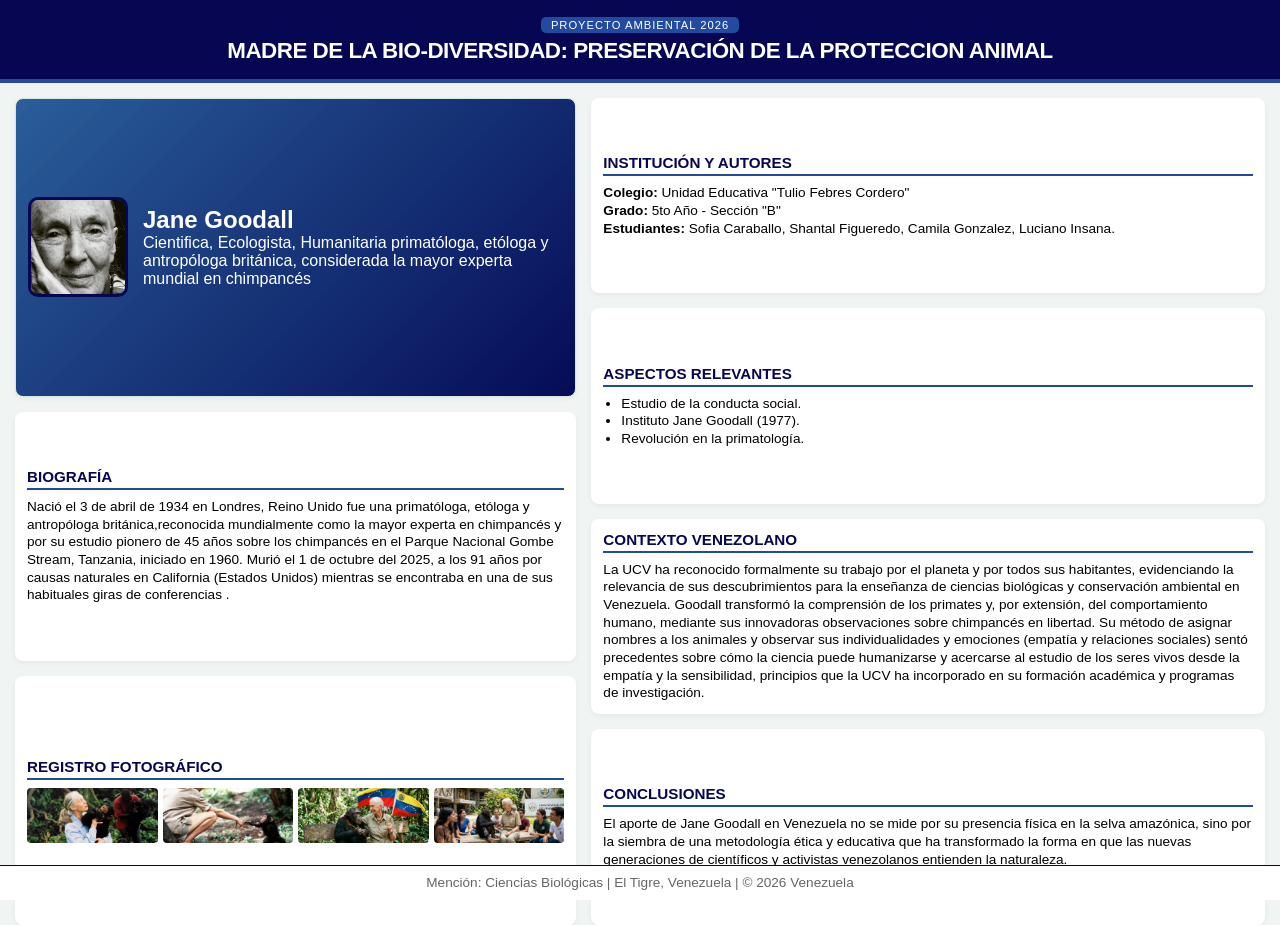
<file: index.html>
<!DOCTYPE html>
<html lang="es">
<head>
    <meta charset="UTF-8">
    <meta name="viewport" content="width=device-width, initial-scale=1.0">
    <title>Póster Científico - Jane Goodall</title>
    <link rel="stylesheet" href="style.css">
</head>
<body>
    <div class="app-wrapper">
        <header class="main-header">
            <div class="header-content">
                <span class="header-badge">PROYECTO AMBIENTAL 2026</span>
                <h1>MADRE DE LA BIO-DIVERSIDAD: PRESERVACIÓN DE LA PROTECCION ANIMAL </h1>
            </div>
        </header>

        <div class="content-layout">
            <aside class="col-left">
                <section class="card photo-card">
                    <img src="portada.jpg"Cientifica. Jane Goodall" class="main-photo">
                    <div class="photo-info">
                        <h2>Jane Goodall</h2>
                        <span class="tag">Cientifica, Ecologista, Humanitaria primatóloga, etóloga y antropóloga británica, considerada la mayor experta mundial en chimpancés</span>
                    </div>
                </section>

                <section class="card bio-card">
                    <h3>Biografía</h3>
                    <p>Nació el 3 de abril de 1934 en Londres, Reino Unido fue una primatóloga, etóloga y antropóloga británica,reconocida mundialmente como la mayor experta en chimpancés y por su estudio pionero de 45 años sobre los chimpancés en el Parque Nacional Gombe Stream, Tanzania, iniciado en 1960. Murió el 1 de octubre del 2025, a los 91 años por causas naturales en California (Estados Unidos) mientras se encontraba en una de sus habituales giras de conferencias . </p>
                </section>

                <section class="card gallery-card">
                    <h3>Registro Fotográfico</h3>
                    <div class="gallery-grid">
                        <img src="img1.webp" alt="imagen 1">
                        <img src="img2.webp" alt="imagen 2">
                        <img src="img3pj.png" alt="imagen 3">
                        <img src="img4pj.png" alt="imagen 4">
                    </div>
                </section>
            </aside>

            <main class="col-right">
                <section class="card school-card">
                    <h3>Institución y Autores</h3>
                    <div class="school-info">
                        <p><strong>Colegio:</strong> Unidad Educativa "Tulio Febres Cordero"</p>
                        <p><strong>Grado:</strong> 5to Año - Sección "B"</p>
                        <p><strong>Estudiantes:</strong> Sofia Caraballo, Shantal Figueredo, Camila Gonzalez, Luciano Insana.</p>
                    </div>
                </section>

                <section class="card relevance-card">
                    <h3>Aspectos Relevantes</h3>
                    <ul>
                        <li>Estudio de la conducta social.</li>
                        <li>Instituto Jane Goodall (1977).</li>
                        <li>Revolución en la primatología.</li>
                    </ul>
                </section>

                <section class="card context-card">
                    <h3>Contexto Venezolano</h3>
                    <p>La UCV ha reconocido formalmente su trabajo por el planeta y por todos sus habitantes, evidenciando la relevancia de sus descubrimientos para la enseñanza de ciencias biológicas y conservación ambiental en Venezuela. Goodall transformó la comprensión de los primates y, por extensión, del comportamiento humano, mediante sus innovadoras observaciones sobre chimpancés en libertad. Su método de asignar nombres a los animales y observar sus individualidades y emociones (empatía y relaciones sociales) sentó precedentes sobre cómo la ciencia puede humanizarse y acercarse al estudio de los seres vivos desde la empatía y la sensibilidad, principios que la UCV ha incorporado en su formación académica y programas de investigación.</p>
                </section>

                <section class="card conclusion-card">
                    <h3>Conclusiones</h3>
                    <p>El aporte de Jane Goodall en Venezuela no se mide por su presencia física en la selva amazónica, sino por la siembra de una metodología ética y educativa que ha transformado la forma en que las nuevas generaciones de científicos y activistas venezolanos entienden la naturaleza.</p>
                </section>
            </main>
        </div>

        <footer class="main-footer">
            <p>Mención: Ciencias Biológicas | El Tigre, Venezuela | © 2026 Venezuela</p>
        </footer>
    </div>
</body>
</html>
</file>
<file: style.css>
:root {
    --primary: #070653;
    --accent: #224a9f;
    --bg: #f0f4f3;
    --white: #ffffff;
    --text: #000000;
}

* { box-sizing: border-box; margin: 0; padding: 0; }

body {
    font-family: 'Segoe UI', Arial, sans-serif;
    background-color: var(--bg);
    color: var(--text);
    height: 100vh;
    overflow: hidden;
}

.app-wrapper {
    display: flex;
    flex-direction: column;
    height: 100vh;
}

/* HEADER ESTILO PÓSTER */
.main-header {
    background: var(--primary);
    color: white;
    padding: 15px;
    text-align: center;
    border-bottom: 4px solid var(--accent);
}

.header-badge {
    background: var(--accent);
    font-size: 0.7rem;
    padding: 2px 10px;
    border-radius: 5px;
    letter-spacing: 1px;
}

.main-header h1 {
    font-size: 1.4rem;
    margin-top: 5px;
    letter-spacing: -0.5px;
}

/* LAYOUT CENTRAL */
.content-layout {
    display: grid;
    grid-template-columns: 1fr 1.2fr;
    flex-grow: 1; /* Ocupa todo el espacio entre header y footer */
    padding: 15px;
    gap: 15px;
    min-height: 0;

}

/* TARJETAS */
.card {
    background: var(--white);
    padding: 12px;
    border-radius: 8px;
    box-shadow: 0 2px 5px rgba(0,0,0,0.05);
    display: flex;
    flex-direction: column;
    justify-content: center;
    
}

h3 {
    font-size: 0.95rem;
    color: var(--primary);
    border-bottom: 2px solid var(--accent);
    margin-bottom: 8px;
    padding-bottom: 3px;
    text-transform: uppercase;
}

p, li { font-size: 0.85rem; line-height: 1.3; }

/* COLUMNAS */
.col-left {
    display: grid;
    grid-template-rows: 1.2fr 1fr 1fr;
    gap: 15px;
}

.col-right {
    display: grid;
    grid-template-rows: repeat(4, 1fr);
    gap: 15px;
}

/* DETALLES ESPECÍFICOS */
.photo-card {
    flex-direction: row !important;
    align-items: center;
    gap: 15px;
    background: linear-gradient(135deg, #164f91e8 0%, #050b57 100%);
    border: 1px solid #d4e8dd;
    color: white;
}
.photo-card img{
    width: 100px;
    height: 100px;
}

.main-photo {
    width: 80px;
    height: 80px;
    border-radius: 10px;
    border: 3px solid var(--primary);
    object-fit: cover;
}

.gallery-grid {
    display: grid;
    grid-template-columns: repeat(4, 1fr);
    gap: 5px;
}

.gallery-grid img {
    width: 100%;
    height: 55px;
    object-fit: cover;
    border-radius: 4px;
}

.relevance-card ul { padding-left: 18px; }

/* FOOTER */
.main-footer {
    background: white;
    text-align: center;
    padding: 8px;
    font-size: 0.75rem;
    color: #666;
    border-top: 1px solid #0b0636;
}

/* AJUSTE PARA PANTALLAS PEQUEÑAS */
@media (max-height: 750px) {
    .main-header h1 { font-size: 1.1rem; }
    .card { padding: 8px; }
    p, li { font-size: 0.75rem; }
    .main-photo { width: 60px; height: 60px; }
}
</file>
